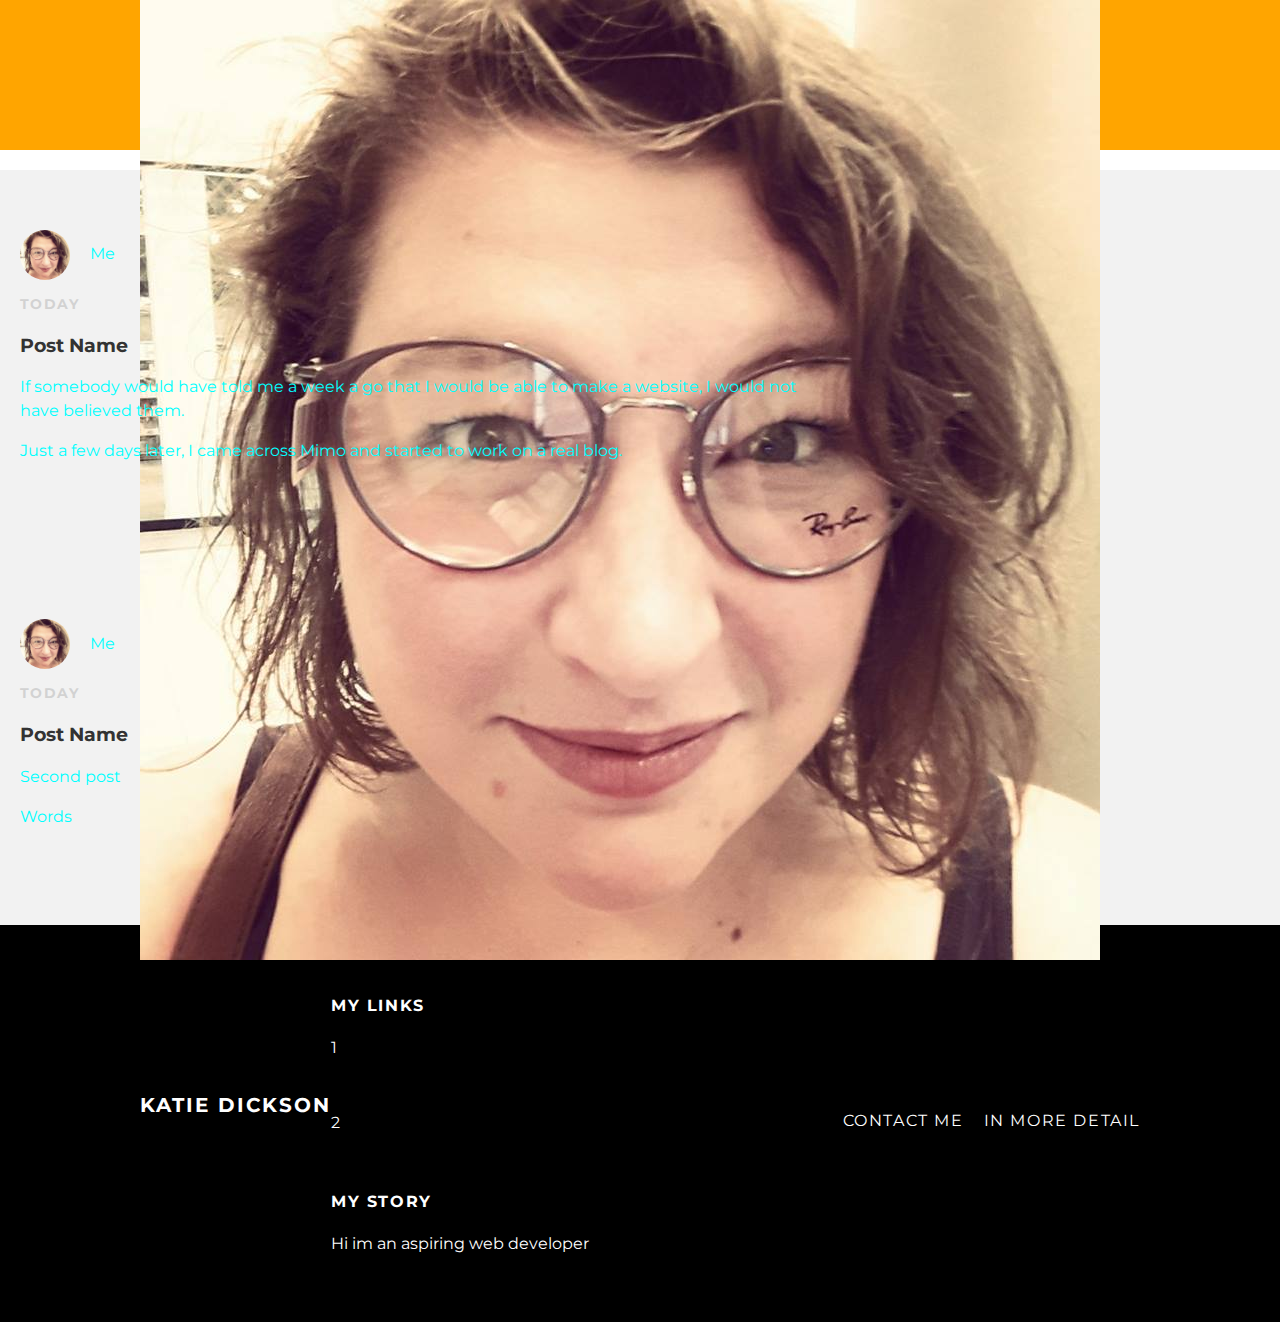
<file: index.html>
<!DOCTYPE html>
<!--
Author: katie Dickson
Date: January 9th 2019
Blog project from Mimo
-->
<html>
    <head>
        <title>Katie Dickson: A Legend</title>
        <meta charset="UTF-8">
        <meta name="viewport" content="width=device-width, initial-scale=1.0">
        <link rel="stylesheet" type="text/css" href="blogStyle.css">
    </head>
    <body> 

        <div id ="header">
            <div class="container">
                <img src="myface.jpg" alt="myface">
                <a id="headerTitle" href="index.html">Katie Dickson</a>
                <ul>
                    <li>
                        <a href="aboutMe.html">In More Detail</a>
                    </li>
                    <li>
                        <a href="mailto:katiedickson@mohawkcollege.ca">Contact Me</a>
                    </li>
                </ul>
            </div>
        </div>


        <div id="content">
            <div class="postContainer">
                <div class="post"> 
                    <div class="author"><img src="myface.jpg" alt="myface">
                        <span>Me</span>
                    </div>
                    <p class="postDate">Today</p>
                    <h3 class="postTitle">Post Name</h3>
                    <div class="postContent">
                        <p>If somebody would have told me a week a go that I would be able to make a website, I would not have believed them.</p>
                        <p>Just a few days later, I came across Mimo and started to work on a real blog.</p>
                    </div>
                </div>
                <div class="postContainer">
                <div class="post"> 
                    <div class="author"><img src="myface.jpg" alt="myface">
                        <span>Me</span>
                    </div>
                    <p class="postDate">Today</p>
                    <h3 class="postTitle">Post Name</h3>
                    <div class="postContent">
                        <p> Second post</p>
                        <p>Words</p>
                    </div>
                </div>
            </div>


            <div id="footer">
                <div class="container">
                    <div class="column">
                        <h4>My Links</h4>
                        <p><a href=""></a>1</p><br>
                        <p><a href=""></a>2</p><br>
                    </div>
                    <div class="column">
                        <h4>My Story</h4>
                        <p>Hi im an aspiring web developer</p>
                    </div>
                </div>
            </div>

    </body>

</html>
</file>
<file: blogStyle.css>
/* 
CSS sytling for the Mimo blog project
    Created on : Jan 9, 2019, 8:38:57 PM
    Author     : Katie Dickson
*/
@import url(http://fonts.googleapis.com/css?family=Montserrat:400,700);

body{
    color: cyan;
    margin: 0;
    font-family: 'Montserrat', sans-serif;
}
#header{
    background-color: orange;
    height: 150px;
    display: block;
    margin-top: 0;
    line-height: 150px;

}
#header a{
    color: white;
    text-decoration: none;
    text-transform: uppercase;
    letter-spacing: 0.1em;
}
#header a:hover{
    color: purple;
}
#headerTitle{
    display: block;
    float: left;
    font-size: 20px;
    font-weight: bold;
}
#header li{
    display: inline;
    float: right;
    padding-left: 20px; 
}
.container{
    max-width: 1000px;
    margin: 0 auto;
}

#footer{
    background-color: black;
    padding: 50px 0;

}
.column{
    min-width: 300px;
    display: inline-block;
    vertical-align: top;
}
#footer h4{
    color: white;
    text-transform: uppercase;
    letter-spacing: 0.1em;
}
#footer p{
    color: white;
}

a{
    color: #1abc9c;
    text-decoration: none;
}
a:hover {
    color: #F6A623;
}

.post, .about{
    max-width: 800px;
    margin: 20px;
    padding: 60px 0;
}
.author img{
    width: 50px;
    height:  50px;
    vertical-align: middle;   
    border-radius: 100%;    
}
.author span{
    margin-left: 16px;
}
.postDate{
    color: #D2D2D2;
    font-size: 14px;
    font-weight: bold;
    text-transform: uppercase;
    letter-spacing: 0.1em;
}
h1, h2, h3, h4{
    color: #333;
}
p{
    line-height: 1.5;

}
.about{
    text-align: center;
}
.postContainer:nth-child(odd){
    background-color: #f2f2f2;
}
</file>
